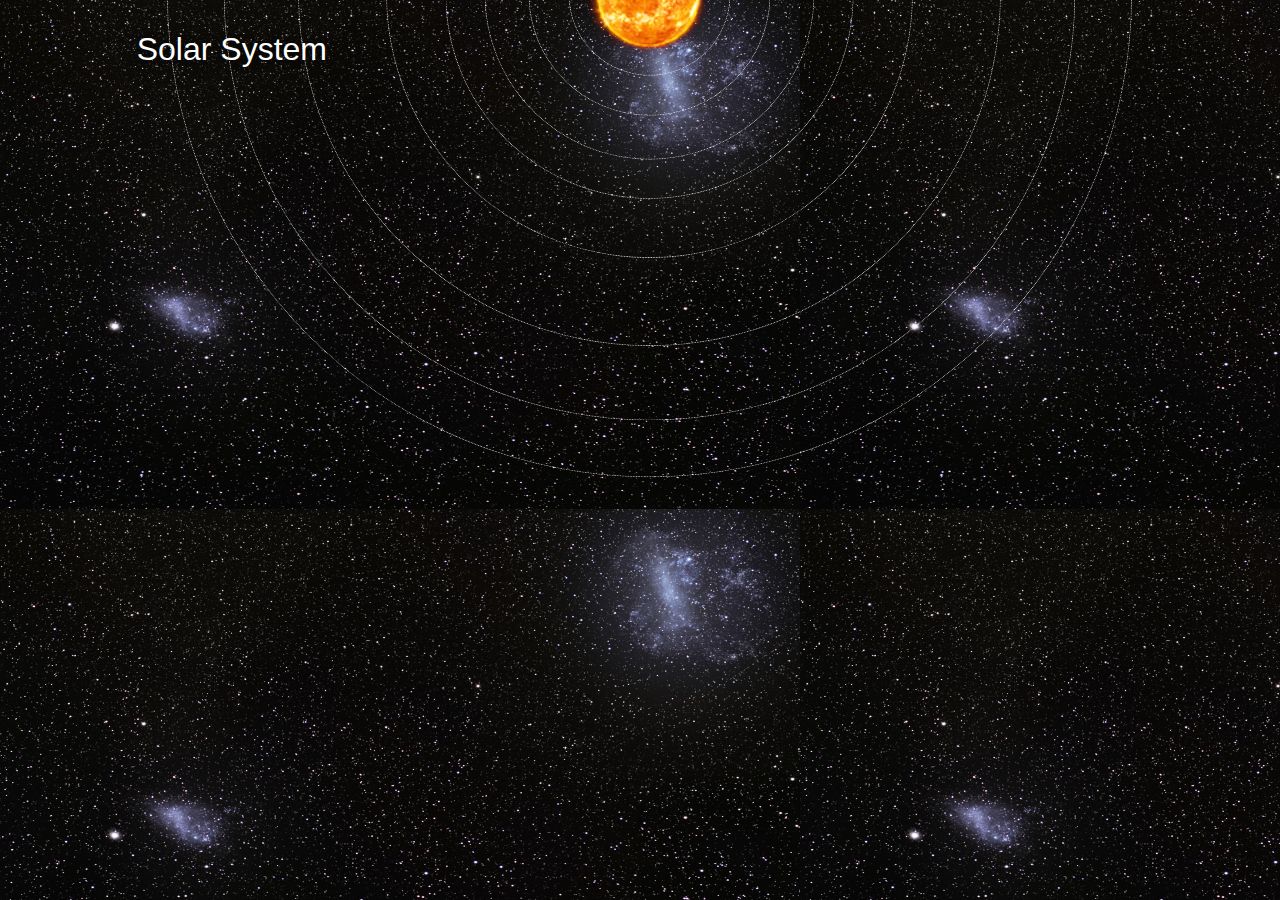
<file: index.html>
<!DOCTYPE html>
<html >
<head>
    <title>Solar System</title>
    <link rel="stylesheet" href="style.css"> 
</head>
<body>
    <div id="container">
        <h1>Solar System</h1>
       <a href="sun.html"><img src="./images/sun.png" id="sun"/></a> 
        
        <div id="neptune-orbit">
        <a href="#"><img src="./images/neptune.png" id="neptune"/></a>
        </div>
        <div id="neptune-label" class="label-box">
            <a href="#">NEPTUNE</a>
        </div>

        <div id="uranus-orbit">
            <a href="#"><img src="./images/uranus.png" id="uranus"/></a>
            </div>
            <div id="uranus-label" class="label-box">
                <a href="#">URANUS</a>
            </div>

            <div id="saturn-orbit">
                <a href="#"><img src="./images/saturn.png" id="saturn"/></a>
                </div>
                <div id="saturn-label" class="label-box">
                    <a href="#">SATURN</a>
                </div>

                <div id="jupiter-orbit">
                    <a href="#"><img src="./images/jupiter.png" id="jupiter"/></a>
                    </div>
                    <div id="jupiter-label" class="label-box">
                        <a href="#">JUPITER</a>
                    </div>

                    <div id="mars-orbit">
                        <a href="#"><img src="./images/mars.png" id="mars"/></a>
                        </div>
                        <div id="mars-label" class="label-box">
                            <a href="#">MARS</a>
                        </div>

                        <div id="earth-orbit">
                            <a href="#"><img src="./images/earth.png" id="earth"/></a>
                            </div>
                            <div id="earth-label" class="label-box">
                                <a href="#">EARTH</a>
                            </div>

                            <div id="venus-orbit">
                                <a href="#"><img src="./images/venus.png" id="venus"/></a>
                                </div>
                                <div id="venus-label" class="label-box">
                                    <a href="#">VENUS</a>
                                </div>

                                <div id="mercury-orbit">
                                    <a href="#"><img src="./images/mercury.png" id="mercury"/></a>
                                    </div>
                                    <div id="mercury-label" class="label-box">
                                        <a href="#">MERCURY</a>
                                    </div>
    </div>
    
</body>
</html>
</file>
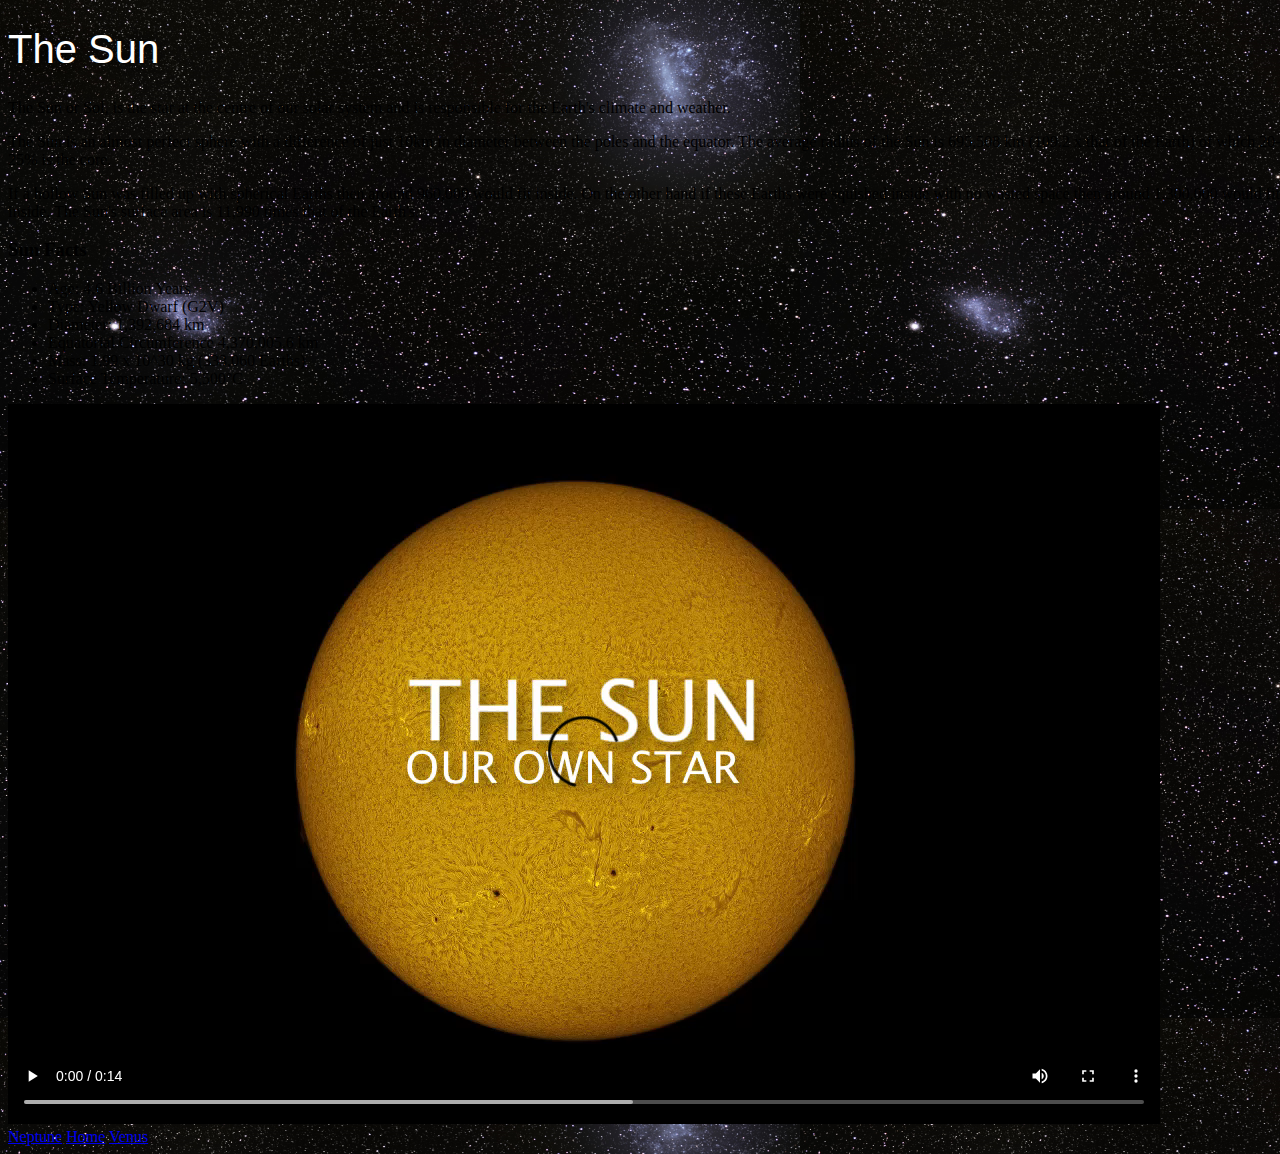
<file: sun.html>
<!DOCTYPE html>
<html>
<head>
    <title>Solar System</title>
    <link rel="stylesheet" href="style.css">
</head>
<body>
    <div id="main">
    </div idcontent>
    <h1>The Sun</h1>
    <p class="intro">
        The Sun or Sol, is the star at the centre of our solar system and is responsible for the Earth's climate and weather. 
    </p>             

    <p>
        The Sun is an almost perfect sphere with a difference of just 10km in diameter between the poles and the equator. The average radius of the Sun is 695,508 km (109.2 x that of the Earth) of which 20-25% is the core.
    </p>
    <p>
        If a hollow Sun was filled up with spherical Earths then around 960,000 would fit inside. On the other hand if these Earths were squished inside with no wasted space then around 1,300,000 would fit inside. The Sun's surface area is 11,990 times that of the Earth's.
    </p>

    <h3>Sun Facts</h3>
    <ul>
        <li>Age:	4.6 Billion Years</li>
        <li>Type:	Yellow Dwarf (G2V)</li>
        <li>Diameter:	1,392,684 km</li>
        <li>Equatorial Circumference	4,370,005.6 km</li>
        <li>Mass:	1.99 x 10^30 kg (333,060 Earths)</li>
        <li>Surface Temperature:	5,500°C</li>
    </ul>

    <video id="video" controls>
        <source src="./videos/videos/sun-video.mp4" type="video/mp4">

    </video>






    </div>

    <div id="tabs-bottom">
<a href="neptune.html">Neptune</a>
<a href="index.html">Home</a>
<a href="venus.html">Venus</a>

    </div>
</div>
</body>
</html>
</file>
<file: style.css>
body{
    width: 100%;
    height: 100%;
    background: url(./images/space.png);
    overflow: hidden;
}

h1{
    font-family: sans-serif;
    font-weight: 100;
    font-size: 40px;
    text-shadow: 0 0 10px #000000;
    color: white;
}
/*============================= SUN =========================*/

#sun{
    position:absolute;
    z-index: 1000;
    width: 160px;
    bottom: 10px;
    left: 50%;
    margin-left: -80px;
}

/*============================= NEPTUNE =========================*/

#neptune{
    width: 66px;
    height: 66px;
    margin: 143px;
    z-index: 1000;
    animation: spin-right 8s linear infinite;
    -webkit-animation:spin-right 8s linear infinite ;
}

#neptune-orbit{
    position: absolute;
    width: 1204px;
    height: 1204px;
    bottom: -512px;
    left: 50%;
    margin-left:-602px ;
    border: 1px dotted white;
    border-radius: 50%;
    animation: spin-left 14s linear infinite;
    -webkit-animation:spin-left 14s linear infinite ;

}

#neptune-label{
    bottom: 692px;
}
/*============================= URANUS =========================*/

#uranus{
    width: 66px;
    height: 66px;
    margin: 120px;
    z-index: 1000;
    animation: spin-right 8s linear infinite;
    -webkit-animation:spin-right 8s linear infinite ;
}

#uranus-orbit{
    position: absolute;
    width: 1062px;
    height: 1062px;
    bottom: -441px;
    left: 50%;
    margin-left:-531px ;
    border: 1px dotted white;
    border-radius: 50%;
    animation: spin-left 15s linear infinite;
    -webkit-animation:spin-left 15s linear infinite ;

}

#uranus-label{
    bottom: 620px;
}
/*=============================SATURN =========================*/

#saturn{
    width: 110px;
    height: 66px;
    margin: 85px;
    z-index: 1000;
    animation: spin-right 13s linear infinite;
    -webkit-animation:spin-right 13s linear infinite ;
}

#saturn-orbit{
    position: absolute;
    width: 876px;
    height: 876px;
    bottom: -348px;
    left: 50%;
    margin-left:-438px ;
    border: 1px dotted white;
    border-radius: 50%;
    animation: spin-left 13s linear infinite;
    -webkit-animation:spin-left 13s linear infinite ;

}

#saturn-label{
    bottom: 527px;

}

/*=============================JUPITER =========================*/

#jupiter{
    width: 100px;
    height: 100px;
    margin: 45px;
    z-index: 1000;
    animation: spin-right 10s linear infinite;
    -webkit-animation:spin-right 10s linear infinite ;
}

#jupiter-orbit{
    position: absolute;
    width: 656px;
    height: 656px;
    bottom: -238px;
    left: 50%;
    margin-left:-328px ;
    border: 1px dotted white;
    border-radius: 50%;
    animation: spin-left 10s linear infinite;
    -webkit-animation:spin-left 10s linear infinite ;

}

#jupiter-label{
    bottom: 417px;

}

/*=============================MARS =========================*/

#mars{
    width: 38px;
    height: 38px;
    margin: 55px;
    z-index: 1000;
    animation: spin-right 3s linear infinite;
    -webkit-animation:spin-right 3s linear infinite ;
}

#mars-orbit{
    position: absolute;
    width: 508px;
    height: 508px;
    bottom: -164px;
    left: 50%;
    margin-left:-254px ;
    border: 1px dotted white;
    border-radius: 50%;
    animation: spin-left 4s linear infinite;
    -webkit-animation:spin-left 4s linear infinite ;

}

#mars-label{
    bottom: 343px;

}

/*=============================EARTH=========================*/

#earth{
    width: 50px;
    height: 50px;
    margin: 36px;
    z-index: 1000;
    animation: spin-right 3s linear infinite;
    -webkit-animation:spin-right 3s linear infinite ;
}

#earth-orbit{
    position: absolute;
    width: 410px;
    height: 410px;
    bottom: -115px;
    left: 50%;
    margin-left:-205px ;
    border: 1px dotted white;
    border-radius: 50%;
    animation: spin-left 5s linear infinite;
    -webkit-animation:spin-left 5s linear infinite ;

}

#earth-label{
    bottom: 294px;

}

/*=============================VENUS=========================*/

#venus{
    width: 50px;
    height: 50px;
    margin: 16px;
    z-index: 1000;
    
}

#venus-orbit{
    position: absolute;
    width: 300px;
    height: 300px;
    bottom: -60px;
    left: 50%;
    margin-left:-150px ;
    border: 1px dotted white;
    border-radius: 50%;
    animation: spin-left 4s linear infinite;
    -webkit-animation:spin-left 4s linear infinite ;

}

#venus-label{
    bottom: 239px;

}

/*=============================MERCURY=========================*/

#mercury{
    width: 40px;
    height: 40px;
    margin: 8px;
    z-index: 1000;
     
}

#mercury-orbit{
    position: absolute;
    width: 200px;
    height: 200px;
    bottom: -10px;
    left: 50%;
    margin-left:-100px ;
    border: 1px dotted white;
    border-radius: 50%;
    animation: spin-left 2s linear infinite;
    -webkit-animation:spin-left 2s linear infinite ;

}

#mercury-label{
    bottom: 189px;

}


/*============================= PLEASEREMOVE =========================*/



#container{
    transform: scale(0.8, 0.8); translate: 0.700px;

}
/*============================= LABEL BOX =========================*/

.label-box{
    position: absolute;
    width: 150px;
    left: 50%;
    margin-left: -75px;
    text-align: center;
    color: white;
    font-weight: 100;
    font-family: sans-serif;
}

.label-box a{
    text-decoration: none;
    padding: 0;
    margin: 0;
}

.label-boxa:visited{
    color:white;
}

/*============================= ANIMATION =========================*/
@keyframes spin-left{
    100%{
        transform: rotate(-360deg);
    }
}

@keyframes spin-right{
    100%{
        transform: rotate(360deg)
    }
}
</file>
